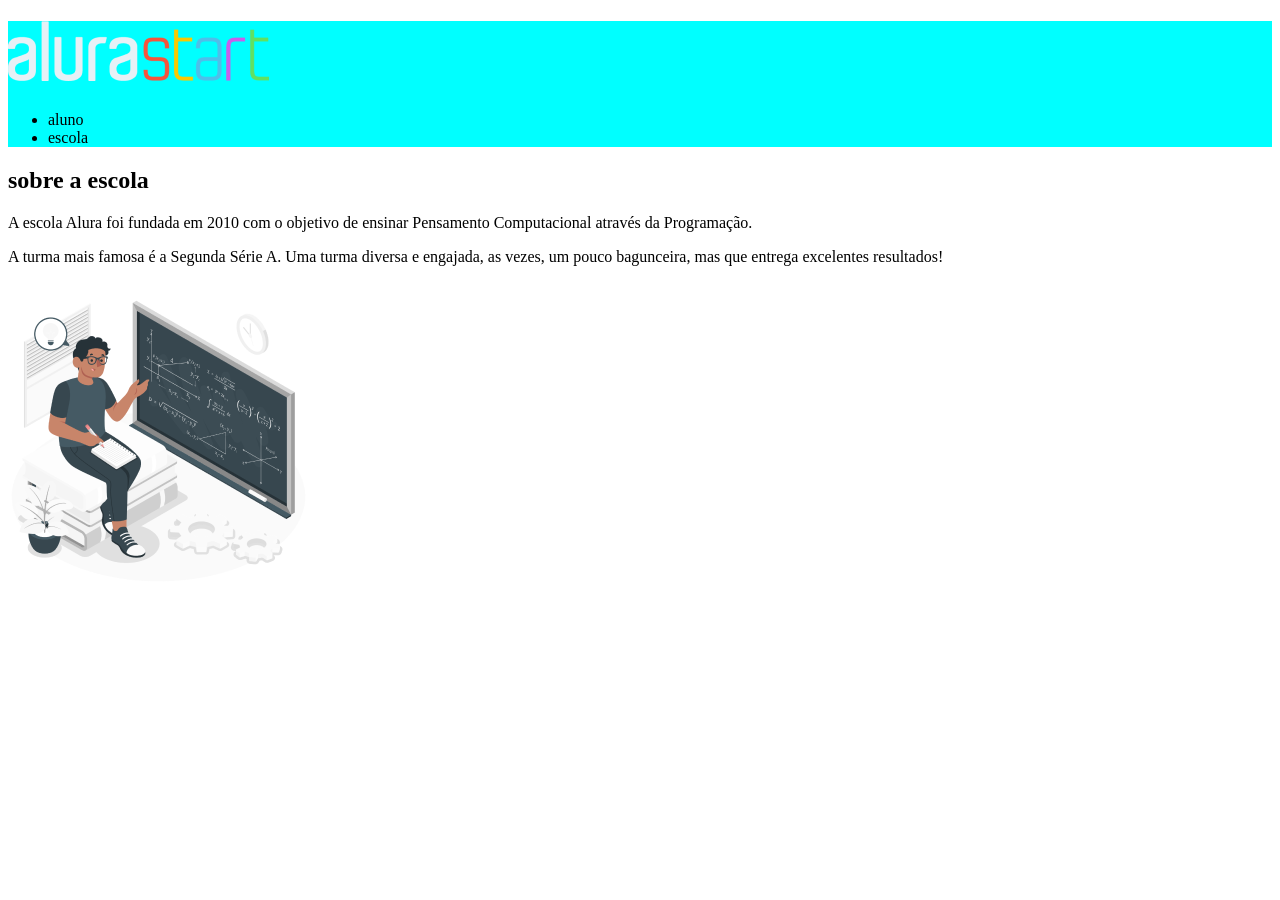
<file: Nova pasta/index.html>
<!DOCTYPE html>
<html lang="en">
<head>
    <meta charset="UTF-8">
    <meta name="viewport" content="width=device-width, initial-scale=1.0">
    <title>Document</title>
    <link rel="stylesheet" href="style.css">
 
</head>
<body>
    <header class="cabecalho">
        <h1><img src="img/alurastart logo 1.png" alt=""></h1>
    <ul>
        <li>aluno</li>
    <li>escola</li>
</ul>
</header>
    <section class="escola">
        <div class="corpo"><h2 class="escola título">sobre a escola</h2>
        <p class="escola parágrafo">A escola Alura foi fundada em 2010 com o objetivo de ensinar Pensamento Computacional através da Programação. </p>
        <p class="escola parágrafo">A turma mais famosa é a Segunda Série A. Uma turma diversa e engajada, as vezes, um pouco bagunceira, mas que entrega excelentes resultados!</p>
        <img class="imagem" src="img/Formula-amico 1 (1).png" alt=""></div>
    </section>
</body>
</html>
</file>
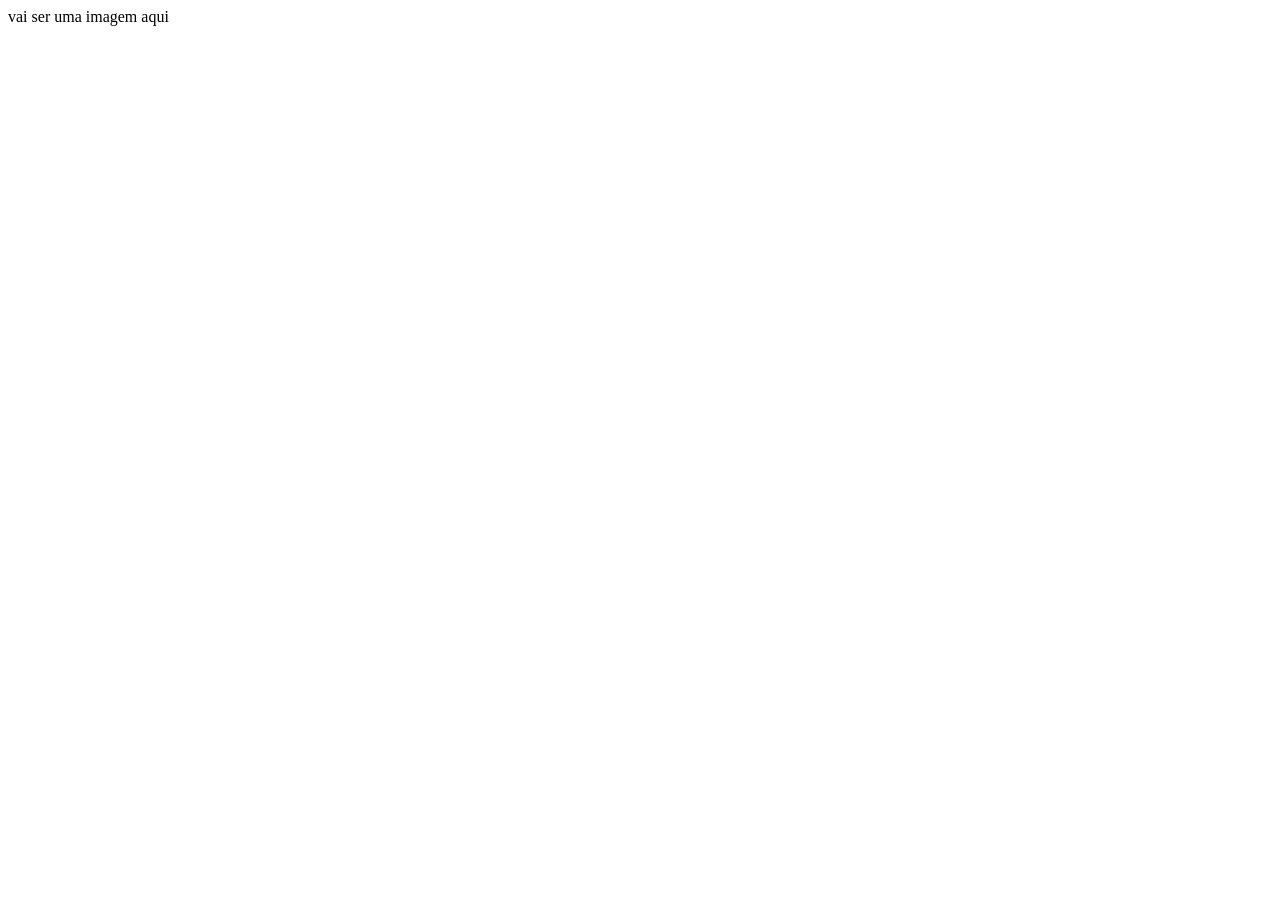
<file: site escola/index.html>
<!DOCTYPE html>
<html lang="en">
<head>
    <meta charset="UTF-8">
    <meta name="viewport" content="width=device-width, initial-scale=1.0">
    <title>Document</title>
</head>
<body>
    <h>vai ser uma imagem aqui</h>
</body>
</html>
</file>
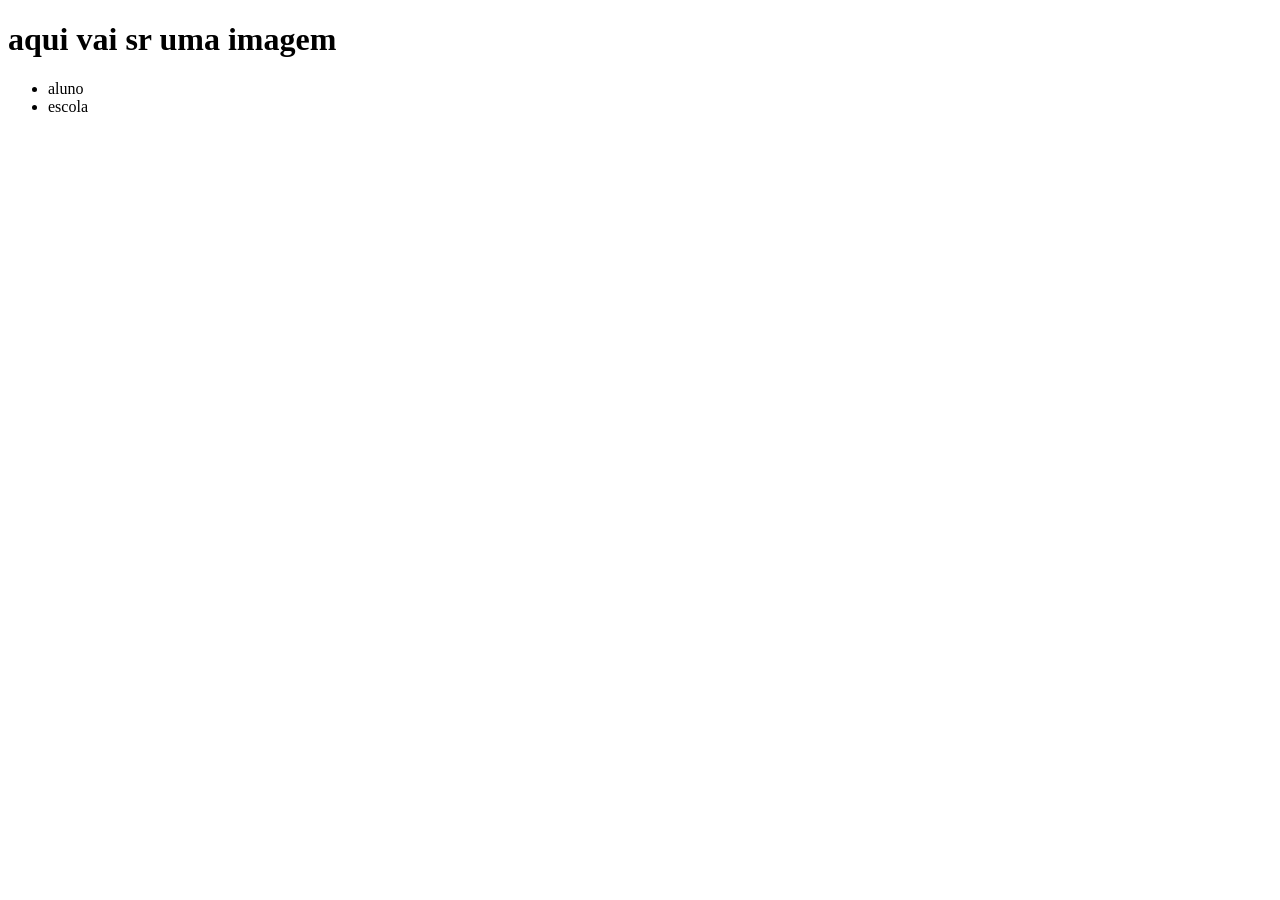
<file: site.escola/index.html>
<!DOCTYPE html>
<html lang="en">
<head>
    <meta charset="UTF-8">
    <meta name="viewport" content="width=device-width, initial-scale=1.0">
    <title>Document</title>
</head>
<body>
    <header><h1>aqui vai sr uma imagem</h1>
    <ul><li>aluno</li>
    <li>escola</li></ul></header>
</body>
</html>
</file>
<file: Nova pasta/style.css>
.cabecalho{
    background-color: aqua;
}
</file>
